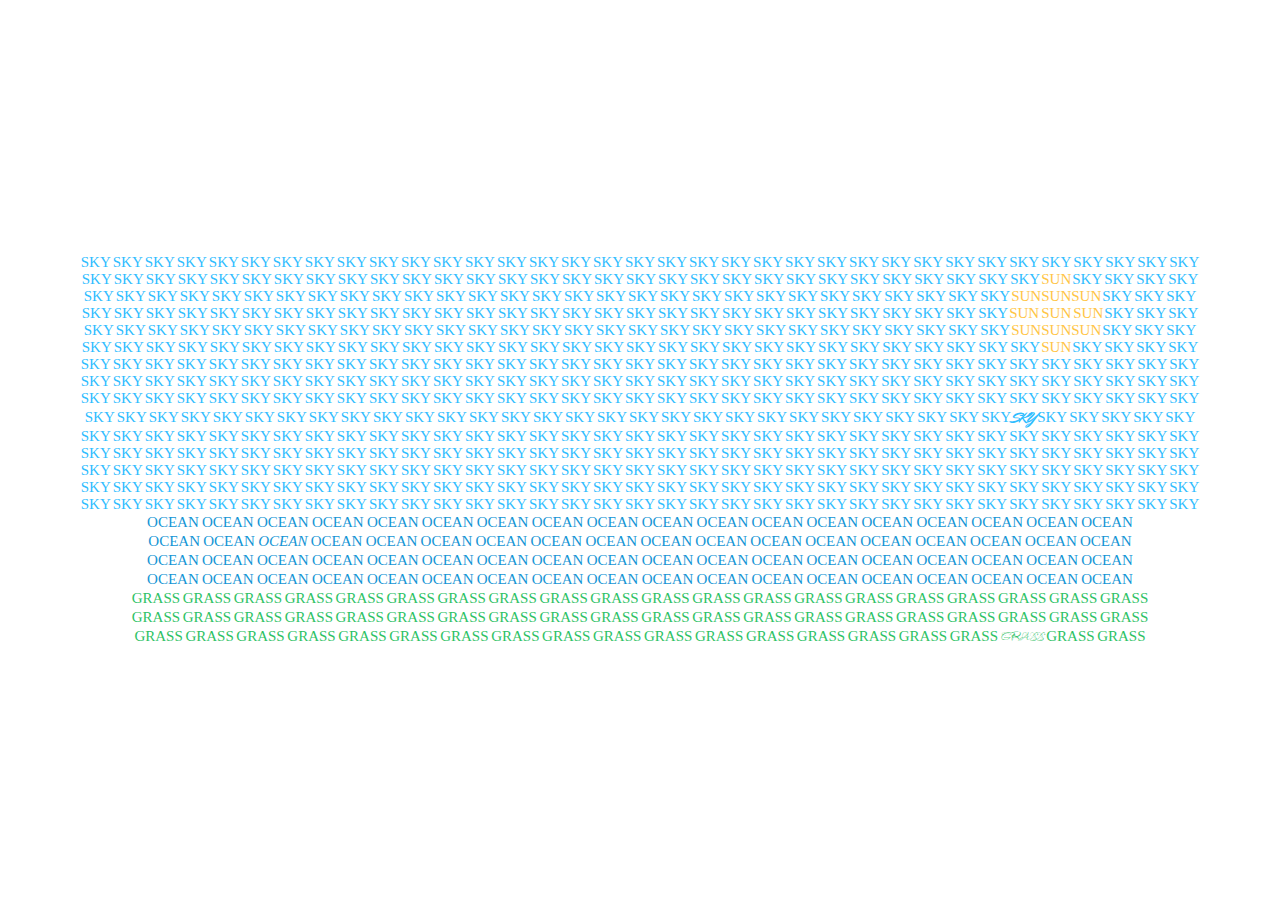
<file: index.html>
<!DOCTYPE html>
<html lang="en">
  <head>
    <meta charset="UTF-8" />
    <meta http-equiv="X-UA-Compatible" content="IE=edge" />
    <meta name="viewport" content="width=device-width, initial-scale=1.0" />
    <title>stay here</title>
    <link rel="stylesheet" href="style.css" />
    <link
      href="https://png.pngtree.com/png-vector/20190114/ourlarge/pngtree-vector-typing-icon-png-image_313526.jpg"
      rel="shortcut icon"
      type="image/x-icon"
    />
  </head>
  <body>
    <div class="sky__line">
      <a class="sky" href="sky.html">SKY</a>
      <a class="sky" href="sky.html">SKY</a>
      <a class="sky" href="sky.html">SKY</a>
      <a class="sky" href="sky.html">SKY</a>
      <a class="sky" href="sky.html">SKY</a>
      <a class="sky" href="sky.html">SKY</a>
      <a class="sky" href="sky.html">SKY</a>
      <a class="sky" href="sky.html">SKY</a>
      <a class="sky" href="sky.html">SKY</a>
      <a class="sky" href="sky.html">SKY</a>
      <a class="sky" href="sky.html">SKY</a>
      <a class="sky" href="sky.html">SKY</a>
      <a class="sky" href="sky.html">SKY</a>
      <a class="sky" href="sky.html">SKY</a>
      <a class="sky" href="sky.html">SKY</a>
      <a class="sky" href="sky.html">SKY</a>
      <a class="sky" href="sky.html">SKY</a>
      <a class="sky" href="sky.html">SKY</a>
      <a class="sky" href="sky.html">SKY</a>
      <a class="sky" href="sky.html">SKY</a>
      <a class="sky" href="sky.html">SKY</a>
      <a class="sky" href="sky.html">SKY</a>
      <a class="sky" href="sky.html">SKY</a>
      <a class="sky" href="sky.html">SKY</a>
      <a class="sky" href="sky.html">SKY</a>
      <a class="sky" href="sky.html">SKY</a>
      <a class="sky" href="sky.html">SKY</a>
      <a class="sky" href="sky.html">SKY</a>
      <a class="sky" href="sky.html">SKY</a>
      <a class="sky" href="sky.html">SKY</a>
      <a class="sky" href="sky.html">SKY</a>
      <a class="sky" href="sky.html">SKY</a>
      <a class="sky" href="sky.html">SKY</a>
      <a class="sky" href="sky.html">SKY</a>
      <a class="sky" href="sky.html">SKY</a>
    </div>
    <div class="sky__line">
      <a class="sky" href="sky.html">SKY</a>
      <a class="sky" href="sky.html">SKY</a>
      <a class="sky" href="sky.html">SKY</a>
      <a class="sky" href="sky.html">SKY</a>
      <a class="sky" href="sky.html">SKY</a>
      <a class="sky" href="sky.html">SKY</a>
      <a class="sky" href="sky.html">SKY</a>
      <a class="sky" href="sky.html">SKY</a>
      <a class="sky" href="sky.html">SKY</a>
      <a class="sky" href="sky.html">SKY</a>
      <a class="sky" href="sky.html">SKY</a>
      <a class="sky" href="sky.html">SKY</a>
      <a class="sky" href="sky.html">SKY</a>
      <a class="sky" href="sky.html">SKY</a>
      <a class="sky" href="sky.html">SKY</a>
      <a class="sky" href="sky.html">SKY</a>
      <a class="sky" href="sky.html">SKY</a>
      <a class="sky" href="sky.html">SKY</a>
      <a class="sky" href="sky.html">SKY</a>
      <a class="sky" href="sky.html">SKY</a>
      <a class="sky" href="sky.html">SKY</a>
      <a class="sky" href="sky.html">SKY</a>
      <a class="sky" href="sky.html">SKY</a>
      <a class="sky" href="sky.html">SKY</a>
      <a class="sky" href="sky.html">SKY</a>
      <a class="sky" href="sky.html">SKY</a>
      <a class="sky" href="sky.html">SKY</a>
      <a class="sky" href="sky.html">SKY</a>
      <a class="sky" href="sky.html">SKY</a>
      <a class="sky" href="sky.html">SKY</a>

      <a class="sun" href="sun.html">SUN</a>

      <a class="sky" href="sky.html">SKY</a>
      <a class="sky" href="sky.html">SKY</a>
      <a class="sky" href="sky.html">SKY</a>
      <a class="sky" href="sky.html">SKY</a>
    </div>
    <div class="sky__line">
      <a class="sky" href="sky.html">SKY</a>
      <a class="sky" href="sky.html">SKY</a>
      <a class="sky" href="sky.html">SKY</a>
      <a class="sky" href="sky.html">SKY</a>
      <a class="sky" href="sky.html">SKY</a>
      <a class="sky" href="sky.html">SKY</a>
      <a class="sky" href="sky.html">SKY</a>
      <a class="sky" href="sky.html">SKY</a>
      <a class="sky" href="sky.html">SKY</a>
      <a class="sky" href="sky.html">SKY</a>
      <a class="sky" href="sky.html">SKY</a>
      <a class="sky" href="sky.html">SKY</a>
      <a class="sky" href="sky.html">SKY</a>
      <a class="sky" href="sky.html">SKY</a>
      <a class="sky" href="sky.html">SKY</a>
      <a class="sky" href="sky.html">SKY</a>
      <a class="sky" href="sky.html">SKY</a>
      <a class="sky" href="sky.html">SKY</a>
      <a class="sky" href="sky.html">SKY</a>
      <a class="sky" href="sky.html">SKY</a>
      <a class="sky" href="sky.html">SKY</a>
      <a class="sky" href="sky.html">SKY</a>
      <a class="sky" href="sky.html">SKY</a>
      <a class="sky" href="sky.html">SKY</a>
      <a class="sky" href="sky.html">SKY</a>
      <a class="sky" href="sky.html">SKY</a>
      <a class="sky" href="sky.html">SKY</a>
      <a class="sky" href="sky.html">SKY</a>
      <a class="sky" href="sky.html">SKY</a>

      <a class="sun" href="sun.html">SUN</a>
      <a class="sun" href="sun.html">SUN</a>
      <a class="sun" href="sun.html">SUN</a>

      <a class="sky" href="sky.html">SKY</a>
      <a class="sky" href="sky.html">SKY</a>
      <a class="sky" href="sky.html">SKY</a>
    </div>
    <div class="sky__line">
      <a class="sky" href="sky.html">SKY</a>
      <a class="sky" href="sky.html">SKY</a>
      <a class="sky" href="sky.html">SKY</a>
      <a class="sky" href="sky.html">SKY</a>
      <a class="sky" href="sky.html">SKY</a>
      <a class="sky" href="sky.html">SKY</a>
      <a class="sky" href="sky.html">SKY</a>
      <a class="sky" href="sky.html">SKY</a>
      <a class="sky" href="sky.html">SKY</a>
      <a class="sky" href="sky.html">SKY</a>
      <a class="sky" href="sky.html">SKY</a>
      <a class="sky" href="sky.html">SKY</a>
      <a class="sky" href="sky.html">SKY</a>
      <a class="sky" href="sky.html">SKY</a>
      <a class="sky" href="sky.html">SKY</a>
      <a class="sky" href="sky.html">SKY</a>
      <a class="sky" href="sky.html">SKY</a>
      <a class="sky" href="sky.html">SKY</a>
      <a class="sky" href="sky.html">SKY</a>
      <a class="sky" href="sky.html">SKY</a>
      <a class="sky" href="sky.html">SKY</a>
      <a class="sky" href="sky.html">SKY</a>
      <a class="sky" href="sky.html">SKY</a>
      <a class="sky" href="sky.html">SKY</a>
      <a class="sky" href="sky.html">SKY</a>
      <a class="sky" href="sky.html">SKY</a>
      <a class="sky" href="sky.html">SKY</a>
      <a class="sky" href="sky.html">SKY</a>
      <a class="sky" href="sky.html">SKY</a>

      <a class="sun" href="sun.html">SUN</a>
      <a class="sun-move" href="move/sun-move.html">SUN</a>
      <a class="sun" href="sun.html">SUN</a>

      <a class="sky" href="sky.html">SKY</a>
      <a class="sky" href="sky.html">SKY</a>
      <a class="sky" href="sky.html">SKY</a>
    </div>
    <div class="sky__line">
      <a class="sky" href="sky.html">SKY</a>
      <a class="sky" href="sky.html">SKY</a>
      <a class="sky" href="sky.html">SKY</a>
      <a class="sky" href="sky.html">SKY</a>
      <a class="sky" href="sky.html">SKY</a>
      <a class="sky" href="sky.html">SKY</a>
      <a class="sky" href="sky.html">SKY</a>
      <a class="sky" href="sky.html">SKY</a>
      <a class="sky" href="sky.html">SKY</a>
      <a class="sky" href="sky.html">SKY</a>
      <a class="sky" href="sky.html">SKY</a>
      <a class="sky" href="sky.html">SKY</a>
      <a class="sky" href="sky.html">SKY</a>
      <a class="sky" href="sky.html">SKY</a>
      <a class="sky" href="sky.html">SKY</a>
      <a class="sky" href="sky.html">SKY</a>
      <a class="sky" href="sky.html">SKY</a>
      <a class="sky" href="sky.html">SKY</a>
      <a class="sky" href="sky.html">SKY</a>
      <a class="sky" href="sky.html">SKY</a>
      <a class="sky" href="sky.html">SKY</a>
      <a class="sky" href="sky.html">SKY</a>
      <a class="sky" href="sky.html">SKY</a>
      <a class="sky" href="sky.html">SKY</a>
      <a class="sky" href="sky.html">SKY</a>
      <a class="sky" href="sky.html">SKY</a>
      <a class="sky" href="sky.html">SKY</a>
      <a class="sky" href="sky.html">SKY</a>
      <a class="sky" href="sky.html">SKY</a>

      <a class="sun" href="sun.html">SUN</a>
      <a class="sun" href="sun.html">SUN</a>
      <a class="sun" href="sun.html">SUN</a>

      <a class="sky" href="sky.html">SKY</a>
      <a class="sky" href="sky.html">SKY</a>
      <a class="sky" href="sky.html">SKY</a>
    </div>
    <div class="sky__line">
      <a class="sky" href="sky.html">SKY</a>
      <a class="sky" href="sky.html">SKY</a>
      <a class="sky" href="sky.html">SKY</a>
      <a class="sky" href="sky.html">SKY</a>
      <a class="sky" href="sky.html">SKY</a>
      <a class="sky" href="sky.html">SKY</a>
      <a class="sky" href="sky.html">SKY</a>
      <a class="sky" href="sky.html">SKY</a>
      <a class="sky" href="sky.html">SKY</a>
      <a class="sky" href="sky.html">SKY</a>
      <a class="sky" href="sky.html">SKY</a>
      <a class="sky" href="sky.html">SKY</a>
      <a class="sky" href="sky.html">SKY</a>
      <a class="sky" href="sky.html">SKY</a>
      <a class="sky" href="sky.html">SKY</a>
      <a class="sky" href="sky.html">SKY</a>
      <a class="sky" href="sky.html">SKY</a>
      <a class="sky" href="sky.html">SKY</a>
      <a class="sky" href="sky.html">SKY</a>
      <a class="sky" href="sky.html">SKY</a>
      <a class="sky" href="sky.html">SKY</a>
      <a class="sky" href="sky.html">SKY</a>
      <a class="sky" href="sky.html">SKY</a>
      <a class="sky" href="sky.html">SKY</a>
      <a class="sky" href="sky.html">SKY</a>
      <a class="sky" href="sky.html">SKY</a>
      <a class="sky" href="sky.html">SKY</a>
      <a class="sky" href="sky.html">SKY</a>
      <a class="sky" href="sky.html">SKY</a>
      <a class="sky" href="sky.html">SKY</a>

      <a class="sun" href="sun.html">SUN</a>

      <a class="sky" href="sky.html">SKY</a>
      <a class="sky" href="sky.html">SKY</a>
      <a class="sky" href="sky.html">SKY</a>
      <a class="sky" href="sky.html">SKY</a>
    </div>
    <div class="sky__line">
      <a class="sky" href="sky.html">SKY</a>
      <a class="sky" href="sky.html">SKY</a>
      <a class="sky" href="sky.html">SKY</a>
      <a class="sky" href="sky.html">SKY</a>
      <a class="sky" href="sky.html">SKY</a>
      <a class="sky" href="sky.html">SKY</a>
      <a class="sky" href="sky.html">SKY</a>
      <a class="sky" href="sky.html">SKY</a>
      <a class="sky" href="sky.html">SKY</a>
      <a class="sky" href="sky.html">SKY</a>
      <a class="sky" href="sky.html">SKY</a>
      <a class="sky" href="sky.html">SKY</a>
      <a class="sky" href="sky.html">SKY</a>
      <a class="sky" href="sky.html">SKY</a>
      <a class="sky" href="sky.html">SKY</a>
      <a class="sky" href="sky.html">SKY</a>
      <a class="sky" href="sky.html">SKY</a>
      <a class="sky" href="sky.html">SKY</a>
      <a class="sky" href="sky.html">SKY</a>
      <a class="sky" href="sky.html">SKY</a>
      <a class="sky" href="sky.html">SKY</a>
      <a class="sky" href="sky.html">SKY</a>
      <a class="sky" href="sky.html">SKY</a>
      <a class="sky" href="sky.html">SKY</a>
      <a class="sky" href="sky.html">SKY</a>
      <a class="sky" href="sky.html">SKY</a>
      <a class="sky" href="sky.html">SKY</a>
      <a class="sky" href="sky.html">SKY</a>
      <a class="sky" href="sky.html">SKY</a>
      <a class="sky" href="sky.html">SKY</a>
      <a class="sky" href="sky.html">SKY</a>
      <a class="sky" href="sky.html">SKY</a>
      <a class="sky" href="sky.html">SKY</a>
      <a class="sky" href="sky.html">SKY</a>
      <a class="sky" href="sky.html">SKY</a>
    </div>
    <div class="sky__line">
      <a class="sky" href="sky.html">SKY</a>
      <a class="sky" href="sky.html">SKY</a>
      <a class="sky" href="sky.html">SKY</a>
      <a class="sky" href="sky.html">SKY</a>
      <a class="sky" href="sky.html">SKY</a>
      <a class="sky" href="sky.html">SKY</a>
      <a class="sky" href="sky.html">SKY</a>
      <a class="sky" href="sky.html">SKY</a>
      <a class="sky" href="sky.html">SKY</a>
      <a class="sky" href="sky.html">SKY</a>
      <a class="sky" href="sky.html">SKY</a>
      <a class="sky" href="sky.html">SKY</a>
      <a class="sky" href="sky.html">SKY</a>
      <a class="sky" href="sky.html">SKY</a>
      <a class="sky" href="sky.html">SKY</a>
      <a class="sky" href="sky.html">SKY</a>
      <a class="sky" href="sky.html">SKY</a>
      <a class="sky" href="sky.html">SKY</a>
      <a class="sky" href="sky.html">SKY</a>
      <a class="sky" href="sky.html">SKY</a>
      <a class="sky" href="sky.html">SKY</a>
      <a class="sky" href="sky.html">SKY</a>
      <a class="sky" href="sky.html">SKY</a>
      <a class="sky" href="sky.html">SKY</a>
      <a class="sky" href="sky.html">SKY</a>
      <a class="sky" href="sky.html">SKY</a>
      <a class="sky" href="sky.html">SKY</a>
      <a class="sky" href="sky.html">SKY</a>
      <a class="sky" href="sky.html">SKY</a>
      <a class="sky" href="sky.html">SKY</a>
      <a class="sky" href="sky.html">SKY</a>
      <a class="sky" href="sky.html">SKY</a>
      <a class="sky" href="sky.html">SKY</a>
      <a class="sky" href="sky.html">SKY</a>
      <a class="sky" href="sky.html">SKY</a>
    </div>
    <div class="sky__line">
      <a class="sky" href="sky.html">SKY</a>
      <a class="sky" href="sky.html">SKY</a>
      <a class="sky" href="sky.html">SKY</a>
      <a class="sky" href="sky.html">SKY</a>
      <a class="sky" href="sky.html">SKY</a>
      <a class="sky" href="sky.html">SKY</a>
      <a class="sky" href="sky.html">SKY</a>
      <a class="sky" href="sky.html">SKY</a>
      <a class="sky" href="sky.html">SKY</a>
      <a class="sky" href="sky.html">SKY</a>
      <a class="sky" href="sky.html">SKY</a>
      <a class="sky" href="sky.html">SKY</a>
      <a class="sky" href="sky.html">SKY</a>
      <a class="sky" href="sky.html">SKY</a>
      <a class="sky" href="sky.html">SKY</a>
      <a class="sky" href="sky.html">SKY</a>
      <a class="sky" href="sky.html">SKY</a>
      <a class="sky" href="sky.html">SKY</a>
      <a class="sky" href="sky.html">SKY</a>
      <a class="sky" href="sky.html">SKY</a>
      <a class="sky" href="sky.html">SKY</a>
      <a class="sky" href="sky.html">SKY</a>
      <a class="sky" href="sky.html">SKY</a>
      <a class="sky" href="sky.html">SKY</a>
      <a class="sky" href="sky.html">SKY</a>
      <a class="sky" href="sky.html">SKY</a>
      <a class="sky" href="sky.html">SKY</a>
      <a class="sky" href="sky.html">SKY</a>
      <a class="sky" href="sky.html">SKY</a>
      <a class="sky" href="sky.html">SKY</a>
      <a class="sky" href="sky.html">SKY</a>
      <a class="sky" href="sky.html">SKY</a>
      <a class="sky" href="sky.html">SKY</a>
      <a class="sky" href="sky.html">SKY</a>
      <a class="sky" href="sky.html">SKY</a>
    </div>
    <div class="sky__line sky-move__line">
      <a class="sky" href="sky.html">SKY</a>
      <a class="sky" href="sky.html">SKY</a>
      <a class="sky" href="sky.html">SKY</a>
      <a class="sky" href="sky.html">SKY</a>
      <a class="sky" href="sky.html">SKY</a>
      <a class="sky" href="sky.html">SKY</a>
      <a class="sky" href="sky.html">SKY</a>
      <a class="sky" href="sky.html">SKY</a>
      <a class="sky" href="sky.html">SKY</a>
      <a class="sky" href="sky.html">SKY</a>
      <a class="sky" href="sky.html">SKY</a>
      <a class="sky" href="sky.html">SKY</a>
      <a class="sky" href="sky.html">SKY</a>
      <a class="sky" href="sky.html">SKY</a>
      <a class="sky" href="sky.html">SKY</a>
      <a class="sky" href="sky.html">SKY</a>
      <a class="sky" href="sky.html">SKY</a>
      <a class="sky" href="sky.html">SKY</a>
      <a class="sky" href="sky.html">SKY</a>
      <a class="sky" href="sky.html">SKY</a>
      <a class="sky" href="sky.html">SKY</a>
      <a class="sky" href="sky.html">SKY</a>
      <a class="sky" href="sky.html">SKY</a>
      <a class="sky" href="sky.html">SKY</a>
      <a class="sky" href="sky.html">SKY</a>
      <a class="sky" href="sky.html">SKY</a>
      <a class="sky" href="sky.html">SKY</a>
      <a class="sky" href="sky.html">SKY</a>
      <a class="sky" href="sky.html">SKY</a>

      <a class="sky-move" href="move/sky-move.html">SKY</a>

      <a class="sky" href="sky.html">SKY</a>
      <a class="sky" href="sky.html">SKY</a>
      <a class="sky" href="sky.html">SKY</a>
      <a class="sky" href="sky.html">SKY</a>
      <a class="sky" href="sky.html">SKY</a>
    </div>
    <div class="sky__line">
      <a class="sky" href="sky.html">SKY</a>
      <a class="sky" href="sky.html">SKY</a>
      <a class="sky" href="sky.html">SKY</a>
      <a class="sky" href="sky.html">SKY</a>
      <a class="sky" href="sky.html">SKY</a>
      <a class="sky" href="sky.html">SKY</a>
      <a class="sky" href="sky.html">SKY</a>
      <a class="sky" href="sky.html">SKY</a>
      <a class="sky" href="sky.html">SKY</a>
      <a class="sky" href="sky.html">SKY</a>
      <a class="sky" href="sky.html">SKY</a>
      <a class="sky" href="sky.html">SKY</a>
      <a class="sky" href="sky.html">SKY</a>
      <a class="sky" href="sky.html">SKY</a>
      <a class="sky" href="sky.html">SKY</a>
      <a class="sky" href="sky.html">SKY</a>
      <a class="sky" href="sky.html">SKY</a>
      <a class="sky" href="sky.html">SKY</a>
      <a class="sky" href="sky.html">SKY</a>
      <a class="sky" href="sky.html">SKY</a>
      <a class="sky" href="sky.html">SKY</a>
      <a class="sky" href="sky.html">SKY</a>
      <a class="sky" href="sky.html">SKY</a>
      <a class="sky" href="sky.html">SKY</a>
      <a class="sky" href="sky.html">SKY</a>
      <a class="sky" href="sky.html">SKY</a>
      <a class="sky" href="sky.html">SKY</a>
      <a class="sky" href="sky.html">SKY</a>
      <a class="sky" href="sky.html">SKY</a>
      <a class="sky" href="sky.html">SKY</a>
      <a class="sky" href="sky.html">SKY</a>
      <a class="sky" href="sky.html">SKY</a>
      <a class="sky" href="sky.html">SKY</a>
      <a class="sky" href="sky.html">SKY</a>
      <a class="sky" href="sky.html">SKY</a>
    </div>
    <div class="sky__line">
      <a class="sky" href="sky.html">SKY</a>
      <a class="sky" href="sky.html">SKY</a>
      <a class="sky" href="sky.html">SKY</a>
      <a class="sky" href="sky.html">SKY</a>
      <a class="sky" href="sky.html">SKY</a>
      <a class="sky" href="sky.html">SKY</a>
      <a class="sky" href="sky.html">SKY</a>
      <a class="sky" href="sky.html">SKY</a>
      <a class="sky" href="sky.html">SKY</a>
      <a class="sky" href="sky.html">SKY</a>
      <a class="sky" href="sky.html">SKY</a>
      <a class="sky" href="sky.html">SKY</a>
      <a class="sky" href="sky.html">SKY</a>
      <a class="sky" href="sky.html">SKY</a>
      <a class="sky" href="sky.html">SKY</a>
      <a class="sky" href="sky.html">SKY</a>
      <a class="sky" href="sky.html">SKY</a>
      <a class="sky" href="sky.html">SKY</a>
      <a class="sky" href="sky.html">SKY</a>
      <a class="sky" href="sky.html">SKY</a>
      <a class="sky" href="sky.html">SKY</a>
      <a class="sky" href="sky.html">SKY</a>
      <a class="sky" href="sky.html">SKY</a>
      <a class="sky" href="sky.html">SKY</a>
      <a class="sky" href="sky.html">SKY</a>
      <a class="sky" href="sky.html">SKY</a>
      <a class="sky" href="sky.html">SKY</a>
      <a class="sky" href="sky.html">SKY</a>
      <a class="sky" href="sky.html">SKY</a>
      <a class="sky" href="sky.html">SKY</a>
      <a class="sky" href="sky.html">SKY</a>
      <a class="sky" href="sky.html">SKY</a>
      <a class="sky" href="sky.html">SKY</a>
      <a class="sky" href="sky.html">SKY</a>
      <a class="sky" href="sky.html">SKY</a>
    </div>
    <div class="sky__line">
      <a class="sky" href="sky.html">SKY</a>
      <a class="sky" href="sky.html">SKY</a>
      <a class="sky" href="sky.html">SKY</a>
      <a class="sky" href="sky.html">SKY</a>
      <a class="sky" href="sky.html">SKY</a>
      <a class="sky" href="sky.html">SKY</a>
      <a class="sky" href="sky.html">SKY</a>
      <a class="sky" href="sky.html">SKY</a>
      <a class="sky" href="sky.html">SKY</a>
      <a class="sky" href="sky.html">SKY</a>
      <a class="sky" href="sky.html">SKY</a>
      <a class="sky" href="sky.html">SKY</a>
      <a class="sky" href="sky.html">SKY</a>
      <a class="sky" href="sky.html">SKY</a>
      <a class="sky" href="sky.html">SKY</a>
      <a class="sky" href="sky.html">SKY</a>
      <a class="sky" href="sky.html">SKY</a>
      <a class="sky" href="sky.html">SKY</a>
      <a class="sky" href="sky.html">SKY</a>
      <a class="sky" href="sky.html">SKY</a>
      <a class="sky" href="sky.html">SKY</a>
      <a class="sky" href="sky.html">SKY</a>
      <a class="sky" href="sky.html">SKY</a>
      <a class="sky" href="sky.html">SKY</a>
      <a class="sky" href="sky.html">SKY</a>
      <a class="sky" href="sky.html">SKY</a>
      <a class="sky" href="sky.html">SKY</a>
      <a class="sky" href="sky.html">SKY</a>
      <a class="sky" href="sky.html">SKY</a>
      <a class="sky" href="sky.html">SKY</a>
      <a class="sky" href="sky.html">SKY</a>
      <a class="sky" href="sky.html">SKY</a>
      <a class="sky" href="sky.html">SKY</a>
      <a class="sky" href="sky.html">SKY</a>
      <a class="sky" href="sky.html">SKY</a>
    </div>
    <div class="sky__line">
      <a class="sky" href="sky.html">SKY</a>
      <a class="sky" href="sky.html">SKY</a>
      <a class="sky" href="sky.html">SKY</a>
      <a class="sky" href="sky.html">SKY</a>
      <a class="sky" href="sky.html">SKY</a>
      <a class="sky" href="sky.html">SKY</a>
      <a class="sky" href="sky.html">SKY</a>
      <a class="sky" href="sky.html">SKY</a>
      <a class="sky" href="sky.html">SKY</a>
      <a class="sky" href="sky.html">SKY</a>
      <a class="sky" href="sky.html">SKY</a>
      <a class="sky" href="sky.html">SKY</a>
      <a class="sky" href="sky.html">SKY</a>
      <a class="sky" href="sky.html">SKY</a>
      <a class="sky" href="sky.html">SKY</a>
      <a class="sky" href="sky.html">SKY</a>
      <a class="sky" href="sky.html">SKY</a>
      <a class="sky" href="sky.html">SKY</a>
      <a class="sky" href="sky.html">SKY</a>
      <a class="sky" href="sky.html">SKY</a>
      <a class="sky" href="sky.html">SKY</a>
      <a class="sky" href="sky.html">SKY</a>
      <a class="sky" href="sky.html">SKY</a>
      <a class="sky" href="sky.html">SKY</a>
      <a class="sky" href="sky.html">SKY</a>
      <a class="sky" href="sky.html">SKY</a>
      <a class="sky" href="sky.html">SKY</a>
      <a class="sky" href="sky.html">SKY</a>
      <a class="sky" href="sky.html">SKY</a>
      <a class="sky" href="sky.html">SKY</a>
      <a class="sky" href="sky.html">SKY</a>
      <a class="sky" href="sky.html">SKY</a>
      <a class="sky" href="sky.html">SKY</a>
      <a class="sky" href="sky.html">SKY</a>
      <a class="sky" href="sky.html">SKY</a>
    </div>
    <div class="sky__line">
      <a class="sky" href="sky.html">SKY</a>
      <a class="sky" href="sky.html">SKY</a>
      <a class="sky" href="sky.html">SKY</a>
      <a class="sky" href="sky.html">SKY</a>
      <a class="sky" href="sky.html">SKY</a>
      <a class="sky" href="sky.html">SKY</a>
      <a class="sky" href="sky.html">SKY</a>
      <a class="sky" href="sky.html">SKY</a>
      <a class="sky" href="sky.html">SKY</a>
      <a class="sky" href="sky.html">SKY</a>
      <a class="sky" href="sky.html">SKY</a>
      <a class="sky" href="sky.html">SKY</a>
      <a class="sky" href="sky.html">SKY</a>
      <a class="sky" href="sky.html">SKY</a>
      <a class="sky" href="sky.html">SKY</a>
      <a class="sky" href="sky.html">SKY</a>
      <a class="sky" href="sky.html">SKY</a>
      <a class="sky" href="sky.html">SKY</a>
      <a class="sky" href="sky.html">SKY</a>
      <a class="sky" href="sky.html">SKY</a>
      <a class="sky" href="sky.html">SKY</a>
      <a class="sky" href="sky.html">SKY</a>
      <a class="sky" href="sky.html">SKY</a>
      <a class="sky" href="sky.html">SKY</a>
      <a class="sky" href="sky.html">SKY</a>
      <a class="sky" href="sky.html">SKY</a>
      <a class="sky" href="sky.html">SKY</a>
      <a class="sky" href="sky.html">SKY</a>
      <a class="sky" href="sky.html">SKY</a>
      <a class="sky" href="sky.html">SKY</a>
      <a class="sky" href="sky.html">SKY</a>
      <a class="sky" href="sky.html">SKY</a>
      <a class="sky" href="sky.html">SKY</a>
      <a class="sky" href="sky.html">SKY</a>
      <a class="sky" href="sky.html">SKY</a>
    </div>
    <div class="ocean__box">
      <a class="ocean" href="ocean.html">OCEAN</a>
      <a class="ocean" href="ocean.html">OCEAN</a>
      <a class="ocean" href="ocean.html">OCEAN</a>
      <a class="ocean" href="ocean.html">OCEAN</a>
      <a class="ocean" href="ocean.html">OCEAN</a>
      <a class="ocean" href="ocean.html">OCEAN</a>
      <a class="ocean" href="ocean.html">OCEAN</a>
      <a class="ocean" href="ocean.html">OCEAN</a>
      <a class="ocean" href="ocean.html">OCEAN</a>
      <a class="ocean" href="ocean.html">OCEAN</a>
      <a class="ocean" href="ocean.html">OCEAN</a>
      <a class="ocean" href="ocean.html">OCEAN</a>
      <a class="ocean" href="ocean.html">OCEAN</a>
      <a class="ocean" href="ocean.html">OCEAN</a>
      <a class="ocean" href="ocean.html">OCEAN</a>
      <a class="ocean" href="ocean.html">OCEAN</a>
      <a class="ocean" href="ocean.html">OCEAN</a>
      <a class="ocean" href="ocean.html">OCEAN</a>
    </div>
    <div class="ocean__box">
      <a class="ocean" href="ocean.html">OCEAN</a>
      <a class="ocean" href="ocean.html">OCEAN</a>
      <a class="ocean-move" href="move/ocean-move.html">OCEAN</a>
      <a class="ocean" href="ocean.html">OCEAN</a>
      <a class="ocean" href="ocean.html">OCEAN</a>
      <a class="ocean" href="ocean.html">OCEAN</a>
      <a class="ocean" href="ocean.html">OCEAN</a>
      <a class="ocean" href="ocean.html">OCEAN</a>
      <a class="ocean" href="ocean.html">OCEAN</a>
      <a class="ocean" href="ocean.html">OCEAN</a>
      <a class="ocean" href="ocean.html">OCEAN</a>
      <a class="ocean" href="ocean.html">OCEAN</a>
      <a class="ocean" href="ocean.html">OCEAN</a>
      <a class="ocean" href="ocean.html">OCEAN</a>
      <a class="ocean" href="ocean.html">OCEAN</a>
      <a class="ocean" href="ocean.html">OCEAN</a>
      <a class="ocean" href="ocean.html">OCEAN</a>
      <a class="ocean" href="ocean.html">OCEAN</a>
    </div>
    <div class="ocean__box">
      <a class="ocean" href="ocean.html">OCEAN</a>
      <a class="ocean" href="ocean.html">OCEAN</a>
      <a class="ocean" href="ocean.html">OCEAN</a>
      <a class="ocean" href="ocean.html">OCEAN</a>
      <a class="ocean" href="ocean.html">OCEAN</a>
      <a class="ocean" href="ocean.html">OCEAN</a>
      <a class="ocean" href="ocean.html">OCEAN</a>
      <a class="ocean" href="ocean.html">OCEAN</a>
      <a class="ocean" href="ocean.html">OCEAN</a>
      <a class="ocean" href="ocean.html">OCEAN</a>
      <a class="ocean" href="ocean.html">OCEAN</a>
      <a class="ocean" href="ocean.html">OCEAN</a>
      <a class="ocean" href="ocean.html">OCEAN</a>
      <a class="ocean" href="ocean.html">OCEAN</a>
      <a class="ocean" href="ocean.html">OCEAN</a>
      <a class="ocean" href="ocean.html">OCEAN</a>
      <a class="ocean" href="ocean.html">OCEAN</a>
      <a class="ocean" href="ocean.html">OCEAN</a>
    </div>
    <div class="ocean__box">
      <a class="ocean" href="ocean.html">OCEAN</a>
      <a class="ocean" href="ocean.html">OCEAN</a>
      <a class="ocean" href="ocean.html">OCEAN</a>
      <a class="ocean" href="ocean.html">OCEAN</a>
      <a class="ocean" href="ocean.html">OCEAN</a>
      <a class="ocean" href="ocean.html">OCEAN</a>
      <a class="ocean" href="ocean.html">OCEAN</a>
      <a class="ocean" href="ocean.html">OCEAN</a>
      <a class="ocean" href="ocean.html">OCEAN</a>
      <a class="ocean" href="ocean.html">OCEAN</a>
      <a class="ocean" href="ocean.html">OCEAN</a>
      <a class="ocean" href="ocean.html">OCEAN</a>
      <a class="ocean" href="ocean.html">OCEAN</a>
      <a class="ocean" href="ocean.html">OCEAN</a>
      <a class="ocean" href="ocean.html">OCEAN</a>
      <a class="ocean" href="ocean.html">OCEAN</a>
      <a class="ocean" href="ocean.html">OCEAN</a>
      <a class="ocean" href="ocean.html">OCEAN</a>
    </div>
    <div class="grass__box">
      <a class="grass" href="grass.html">GRASS</a>
      <a class="grass" href="grass.html">GRASS</a>
      <a class="grass" href="grass.html">GRASS</a>
      <a class="grass" href="grass.html">GRASS</a>
      <a class="grass" href="grass.html">GRASS</a>
      <a class="grass" href="grass.html">GRASS</a>
      <a class="grass" href="grass.html">GRASS</a>
      <a class="grass" href="grass.html">GRASS</a>
      <a class="grass" href="grass.html">GRASS</a>
      <a class="grass" href="grass.html">GRASS</a
      ><a class="grass" href="grass.html">GRASS</a>
      <a class="grass" href="grass.html">GRASS</a>
      <a class="grass" href="grass.html">GRASS</a>
      <a class="grass" href="grass.html">GRASS</a>
      <a class="grass" href="grass.html">GRASS</a
      ><a class="grass" href="grass.html">GRASS</a>
      <a class="grass" href="grass.html">GRASS</a>
      <a class="grass" href="grass.html">GRASS</a>
      <a class="grass" href="grass.html">GRASS</a>
      <a class="grass" href="grass.html">GRASS</a>
    </div>
    <div class="grass__box">
      <a class="grass" href="grass.html">GRASS</a>
      <a class="grass" href="grass.html">GRASS</a>
      <a class="grass" href="grass.html">GRASS</a>
      <a class="grass" href="grass.html">GRASS</a>
      <a class="grass" href="grass.html">GRASS</a>
      <a class="grass" href="grass.html">GRASS</a>
      <a class="grass" href="grass.html">GRASS</a>
      <a class="grass" href="grass.html">GRASS</a>
      <a class="grass" href="grass.html">GRASS</a>
      <a class="grass" href="grass.html">GRASS</a
      ><a class="grass" href="grass.html">GRASS</a>
      <a class="grass" href="grass.html">GRASS</a>
      <a class="grass" href="grass.html">GRASS</a>
      <a class="grass" href="grass.html">GRASS</a>
      <a class="grass" href="grass.html">GRASS</a
      ><a class="grass" href="grass.html">GRASS</a>
      <a class="grass" href="grass.html">GRASS</a>
      <a class="grass" href="grass.html">GRASS</a>
      <a class="grass" href="grass.html">GRASS</a>
      <a class="grass" href="grass.html">GRASS</a>
    </div>
    <div class="grass__box">
      <a class="grass" href="grass.html">GRASS</a>
      <a class="grass" href="grass.html">GRASS</a>
      <a class="grass" href="grass.html">GRASS</a>
      <a class="grass" href="grass.html">GRASS</a>
      <a class="grass" href="grass.html">GRASS</a>
      <a class="grass" href="grass.html">GRASS</a>
      <a class="grass" href="grass.html">GRASS</a>
      <a class="grass" href="grass.html">GRASS</a>
      <a class="grass" href="grass.html">GRASS</a>
      <a class="grass" href="grass.html">GRASS</a
      ><a class="grass" href="grass.html">GRASS</a>
      <a class="grass" href="grass.html">GRASS</a>
      <a class="grass" href="grass.html">GRASS</a>
      <a class="grass" href="grass.html">GRASS</a>
      <a class="grass" href="grass.html">GRASS</a
      ><a class="grass" href="grass.html">GRASS</a>
      <a class="grass" href="grass.html">GRASS</a>

      <a class="grass-move" href="move/grass-move.html">GRASS</a>

      <a class="grass" href="grass.html">GRASS</a>
      <a class="grass" href="grass.html">GRASS</a>
    </div>
  </body>
</html>
</file>
<file: style.css>
@import url('https://fonts.googleapis.com/css2?family=Hanken+Grotesk:wght@300&family=Mr+Dafoe&family=Passions+Conflict&family=Permanent+Marker&family=Schoolbell&display=swap');
html{
    display: flex;
    align-items: center;
    justify-content: center;
    height: 100vh;
}
a{
    text-decoration: none;
    font-size: 15px;
 
}
div{
    display: flex;
    align-items: center;
    justify-content: center;
    width: 980px;
}
.sky{
    color: #30BDFF;
    margin: 0px 1px ;
}
.sky :focus{
    color: #30BDFF
}

.sky-move{
    color: #30BDFF;
    font-family: 'Mr Dafoe', cursive;
    
}


.sun{
    color:#FFC546;
    
}
.sun-move{
    color:#FFC546;
    font-family: 'Schoolbell', cursive;
    margin: 0px 2px;
}

.ocean{
    color:#1495d5;
    margin: 1px 1.65px;
}
.ocean-move{
    margin: 1px 1.65px;
    font-family:  'Permanent Marker', cursive ;
    color:#1495d5;
    font-style: italic;
}
.grass{
    margin: 1px 1.3px;
    color: #2EC265;
}
.grass-move{
    margin: 1px 1.3px;
    color: #2EC265;
    font-family: 'Passions Conflict', cursive;
}
</file>
